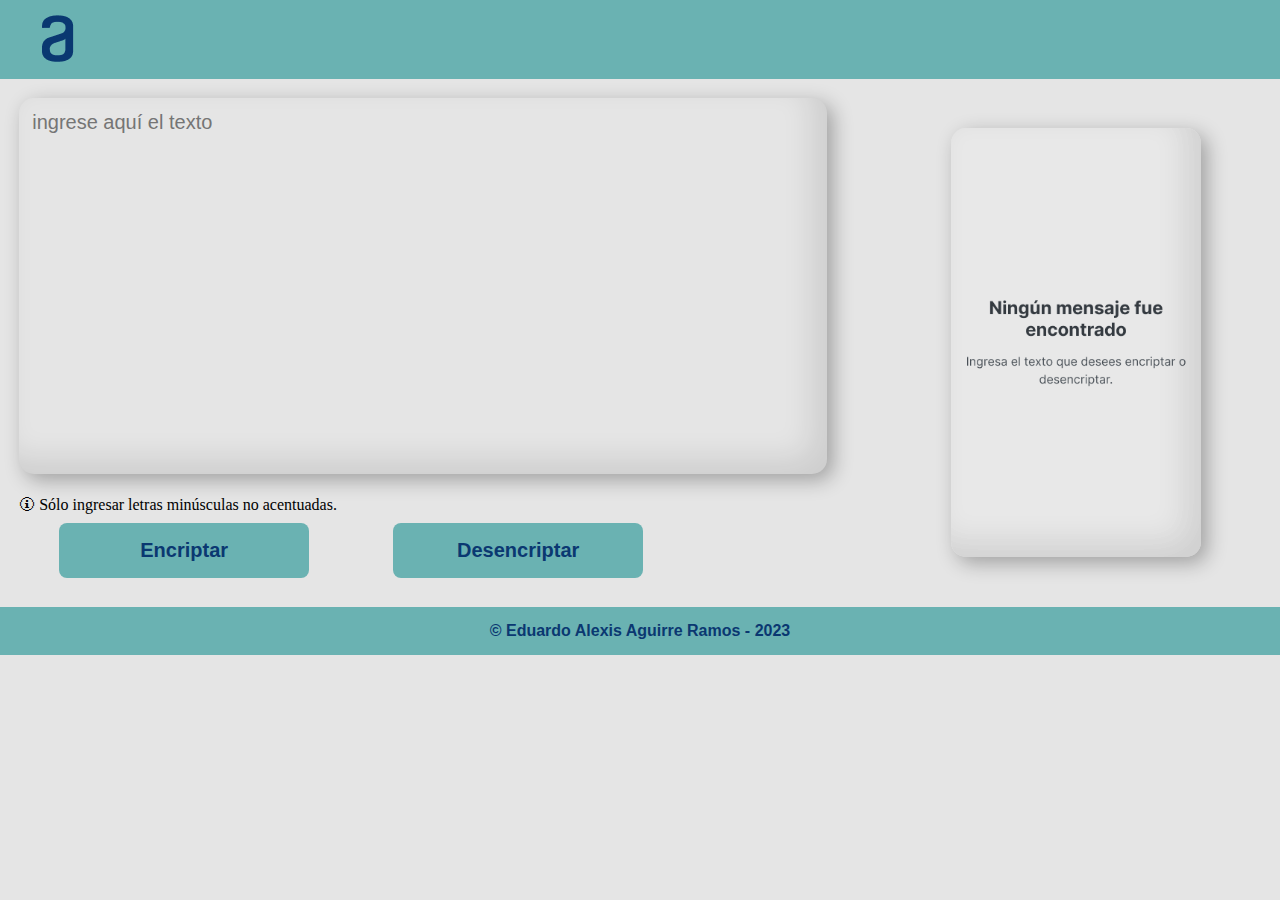
<file: index.html>
<!DOCTYPE html>

<html lang="es">

<head>
    <meta charset="UTF-8">
    <meta http-equiv="X-UA-Compatible" content="IE=edge">
    <meta name="viewport" content="width=device-width">
    <link rel="stylesheet" href="reset.css">
    <link rel="stylesheet" href="style.css">
    <link href="https://fonts.googleapis.com/css2?family=Lora&display=swap" rel="stylesheet">
    <title>Desafío encriptador</title>
</head>
<body>
    <header>
        <img id="logo" src="Imagenes/logo.png" alt="Logo">
    </header>
    <main>
        <section class="left">
            <textarea class="Texto-ingresado" placeholder="Ingrese aquí el texto"></textarea>
            <div>
                <p class="Alert">🛈 Sólo ingresar letras minúsculas no acentuadas.</p>
            </div>
            <div class="left-botones">
                <input id="Encriptar" class="Boton" type="button" value="Encriptar">
                <input id="Desencriptar" class="Boton" type="button" value="Desencriptar">
            </div>
        </section>
        <section class="right">
            <div>
                <textarea id="Mensaje" class="resultado" disabled></textarea>                
            </div>
            <div>
                <input id="Copiar" class="Boton" type="button" value="Copiar"> 
            </div>
        </section>
    </main>
    <footer>
        <p class="copyright">&copy Eduardo Alexis Aguirre Ramos - 2023</p>
    </footer>
<script src="script.js"></script>
</body>
</html>
</file>
<file: style.css>
body{
    background-color: rgba(0,0,0,0.1);
}

header{
    padding: .5em;
    background-color: #6ab2b2;
}

#logo{
    padding: 6.5px 34px;
}

main{
    padding: 1.5%;
    height: auto;
}

/* Parte izquiera/superior */
    .left{
        display: inline-block;
        width: 70%
    }

    .Texto-ingresado{
        padding: 1.5%;
        width: 90%;
        height: 350px;
        margin-bottom: 1em;
        background: transparent;
        border: none;
        border-radius: 15px;
        font-family: 'Secular One', sans-serif;
        font-size: 20px;
        resize: none;
        box-shadow: 
            inset -15px -15px 30px rgba(0,0,0,0.1),
            0.3em 0.3em 1em rgba(0,0,0,0.3);
        text-transform: lowercase;
    }

/* Parte derecha/inferior */
    .right{
        display: inline-block;
        width: 29.6%;
        text-align: center;
    }

    .resultado{
        width: 220px;
        height: 400px;
        padding: 4%;
        background-image: url(Imagenes/Frame\ 5.png);
        background-size: contain;
        background-repeat: no-repeat;
        background-position: center;
        border: none;
        border-radius: 15px;
        font-family: 'Secular One', sans-serif;
        font-size: 20px;
        box-shadow: 
            inset -15px -15px 30px rgba(0,0,0,0.1),
            0.3em 0.3em 1em rgba(0,0,0,0.3);
        resize: none;
    }

/* Diseño de botones */
.Boton{
    width: 250px;
    height: 55px;
    font-family: 'Secular One', sans-serif;
    font-size: 20px;
    color:  #0A3871;
    font-weight: bold;
    border: none;
    border-radius: 8px;
    background-color:  #6ab2b2;
    margin: 10px 2em;
}

.Boton:hover{
    border: #7a8189;
    border-style: solid;
    transform: scale(1.09);
}

#Copiar{
    width: 170px;
    height: 35px;
}

/* Pie de página */
footer{
    background: #6ab2b2;
    font-family: 'Secular One', sans-serif;
    font-weight: bold;
    color: #0A3871;
    padding: 1em;
    text-align: center;
}

/* Diseños pantallas menores a 1024px */
@media screen and (max-width: 1023.5px) {
    header{
        text-align: center;
    }

    main{
        padding: 3%;
    }
    .left{
        display: block;
        width: auto;
    }
    
    .Texto-ingresado{
        width: 97%;
        height: 285px;
        margin-bottom: 1em;
        background: transparent;
        border: none;
        border-radius: 15px;
        font-size: 20px;
        resize: none;
        box-shadow: 
            inset -15px -15px 30px rgba(0,0,0,0.1),
            0.3em 0.3em 1em rgba(0,0,0,0.3);
    }

    .Alert{
        padding: 0 1.5em;
        text-align: justify;
    }

    .left-botones{
        text-align: center;
        margin: .5em 0;
    }

    .Boton{
        margin: .5em 0;
    }

    .right{
        display: block;
        position: relative;
        width: auto;
    }

    .resultado{
        width: 97%;
        height: 285px;
        padding: 1.5%;
        background-size: auto;
        border: none;
        border-radius: 15px;
        box-shadow: 
            inset -15px -15px 30px rgba(0,0,0,0.1),
            0.3em 0.3em 1em rgba(0,0,0,0.3);
        resize: none;
    }

}
</file>
